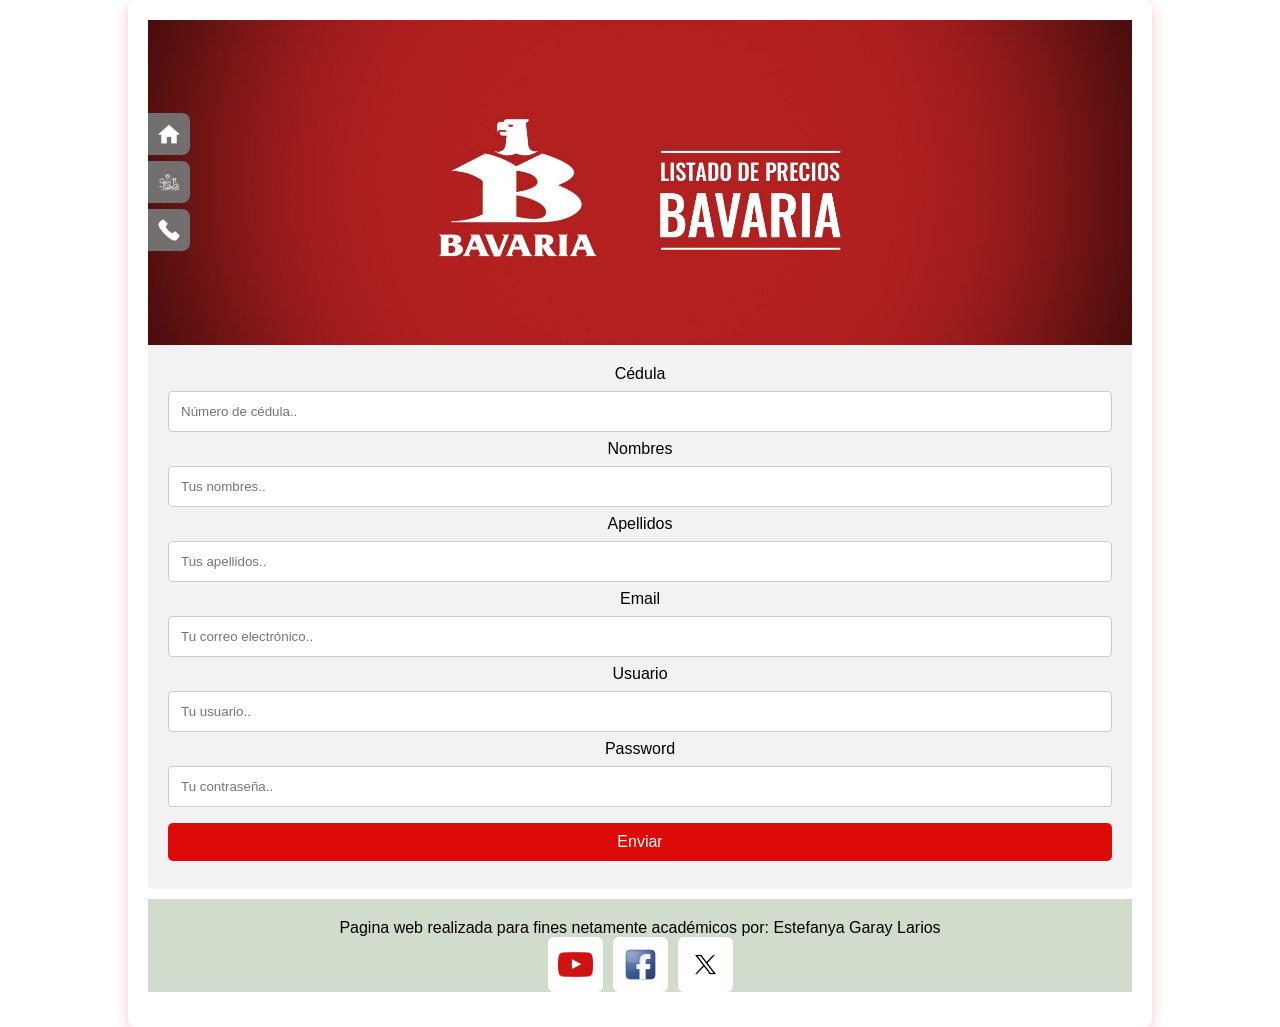
<file: view/contacto.html>
<!DOCTYPE html>
<html lang="en">
<head>
    <meta charset="UTF-8">
    <meta name="viewport" content="width=device-width, initial-scale=1.0">
    <title>BAVARIA</title>
    <link rel="stylesheet" href="../css/style.css">
</head>
<body>

    <div class="container">
        <main>
            <img src="../img/portada-bavaria.jpg" alt="Bavaria">
            <nav class="menu">
                <ul>
                    <li><a href="../index.html"><img src="../img/inicio1.png" alt="Inicio"></a></li>
                    <li><a href="servicio.html"><img src="../img/servicios.png" alt="Servicios"></a></li> 
                    <li><a href="contacto.html"><img src="../img/contactos.png" alt="Contactos"></a></li>
                </ul>
            </nav>
        </main>

        <form action="/action_page.php">

            <label for="cc">Cédula</label>
            <input type="number" id="cc" name="cc" placeholder="Número de cédula..">

            <label for="nombres">Nombres</label>
            <input type="text" id="nombres" name="nombres" placeholder="Tus nombres..">

            <label for="apellidos">Apellidos</label>
            <input type="text" id="apellidos" name="apellidos" placeholder="Tus apellidos..">

            <label for="email">Email</label>
            <input type="email" id="email" name="email" placeholder="Tu correo electrónico..">

            <label for="usuario">Usuario</label>
            <input type="text" id="usuario" name="usuario" placeholder="Tu usuario..">

            <label for="password">Password</label>
            <input type="password" id="password" name="password" placeholder="Tu contraseña..">

            <input type="submit" value="Enviar">

        </form>

        <footer>
            <p>Pagina web realizada para fines netamente académicos por: Estefanya Garay Larios</p>
            <ul>    
                <li><a href="http://www.youtube.com/@FrisbyFans"><img src="../img/Youtube (1).png" alt="YouTube"></a></li>
                <li><a href="https://www.facebook.com/frisbyfans"><img src="../img/facebook.png" alt="Facebook"></a></li>
                <li><a href="https://www.twitter.com/frisbylohace"><img src="../img/twiter.png" alt="Twitter"></a></li>
            </ul>
        </footer>
    </div>

</body>
</html>
</file>
<file: css/style.css>
* {
    margin: 0;
    padding: 0;
    box-sizing: border-box;
}

.container {
    width: 80%;
    padding: 20px;
    text-align: center;
    margin: auto;
    font-family: Arial, Helvetica, sans-serif;
    background-color: white;
    box-shadow: 0 4px 15px rgba(196, 4, 4, 0.2);
    border-radius: 8px;
}

.container main {
    position: relative; /* ← referencia para el menú */
}

.container main img {
    width: 100%;
    display: block;
}

/* ---- Menú lateral ---- */
.menu {
    position: absolute; /* ← relativo al main, no a la pantalla */
    left: 0;
    top: 50%;
    transform: translateY(-50%);
    z-index: 999;
}

.menu ul {
    list-style: none;
    display: flex;
    flex-direction: column;
    gap: 6px;
}

.menu ul li a {
    width: 42px;
    height: 42px;
    background-color: #746f6f;
    border-radius: 0 8px 8px 0;
    display: flex;
    align-items: center;
    justify-content: center;
    text-decoration: none;
    transition: width 0.3s, background-color 0.3s;
}

.menu ul li a img {
    width: 22px;
    height: 22px;
    object-fit: contain;
    filter: invert(1);
}

.menu ul li a:hover {
    width: 54px;
    background-color: #333;
}
form {
  border-radius: 5px;
  background-color: #f2f2f2;
  padding: 20px;
}

label {display: block;}

input[type=text], select {
  width: 100%;
  padding: 12px;
  margin: 8px 0;
  display: inline-block;
  border: 1px solid #ccc;
  border-radius: 4px;
  box-sizing: border-box;
}

input[type=submit] {
  width: 100%;
  background-color: rgb(221, 10, 10);
  color: white;
  padding: 14px;
  margin: 8px 0;
  border: none;
  border-radius: 4px;
  cursor: pointer;
}

input[type="submit"] {
    background-color: rgb(221, 10, 10);
    color: white;
    border: none;
    padding: 10px 20px;
    cursor: pointer;
    border-radius: 5px;
    font-size: 16px;
}

input[type="submit"]:hover {
    background-color: rgb(221, 10, 10);
}
input[type=password] {
    width: 100%;
    padding: 12px;
    margin: 8px 0;
    display: inline-block;
    border: 1px solid #ccc;
    border-radius: 4px;
    box-sizing: border-box;
}
.multimedia-contenido {
    display: flex;          /* ← esto los pone lado a lado */
    flex-direction: row;    /* ← fila, no columna */
    gap: 16px;
    padding: 20px;
}

.multimedia-contenido iframe {
    width: 50%;             /* ← cada uno ocupa la mitad */
    height: 300px;
    border: none;
    border-radius: 8px;
    flex: 1;                /* ← se reparten el espacio igual */
}
.pie-pagina {
    text-align: center;
    padding: 12px;
    font-size: 14px;
    color: #555;
    border-top: 1px solid #ddd;
    margin-top: 20px;
}
footer {
    
    padding-top: 20px;
    margin-top: 10px;
    text-align: center;
    background-color: rgba(25, 83, 5, 0.2);
}

footer ul {
    list-style: none;
    display: flex;
    justify-content: center;
    gap: 10px;
    padding: 0;
    margin-bottom: 15px;
}

footer ul li a {
    background: white;
    text-decoration: none;
    display: flex;
    align-items: center;
    justify-content: center;
    padding: 10px;
    border-radius: 6px;
    transition: background 0.2s;
}

footer ul li a img {
    width: 35px;
    height: 35px;
    object-fit: contain;
}

footer ul li a:hover {
    background: rgb(223, 116, 17);
    color: white;
}
input[type=text], 
input[type=password],
input[type=number],
input[type=email],
select {
    width: 100%;
    padding: 12px;
    margin: 8px 0;
    display: inline-block;
    border: 1px solid #ccc;
    border-radius: 4px;
    box-sizing: border-box;
}
</file>
